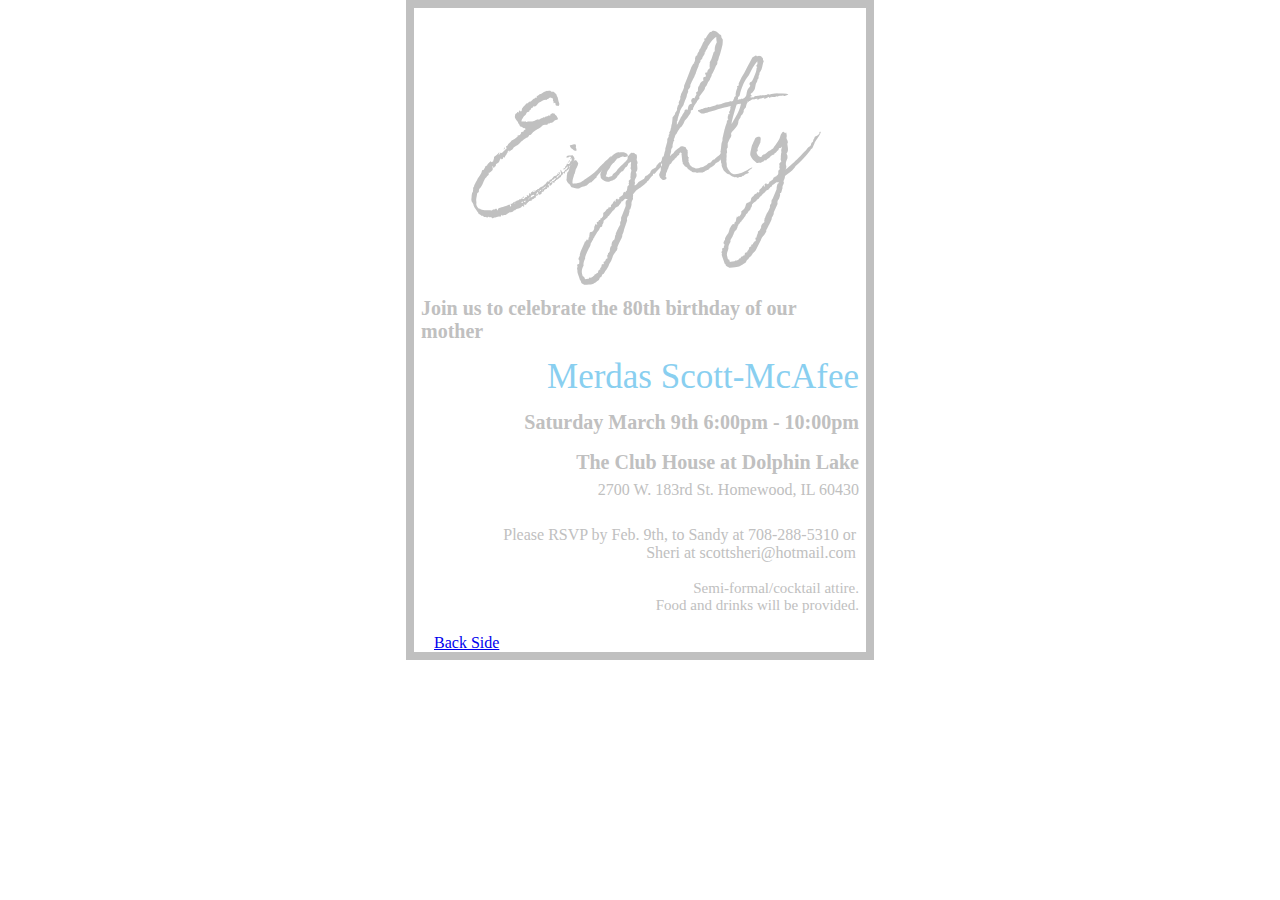
<file: index.html>
<!DOCTYPE html>
<!--[if lt IE 7]>      <html class="no-js lt-ie9 lt-ie8 lt-ie7"> <![endif]-->
<!--[if IE 7]>         <html class="no-js lt-ie9 lt-ie8"> <![endif]-->
<!--[if IE 8]>         <html class="no-js lt-ie9"> <![endif]-->
<!--[if gt IE 8]>      <html class="no-js"> <!--<![endif]-->
<html>
  <head>
    <meta charset="utf-8">
    <meta http-equiv="X-UA-Compatible" content="IE=edge">
    <title>Invitation</title>
    <meta name="description" content="">
    <meta name="viewport" content="width=device-width, initial-scale=1">
    <link rel="stylesheet" href="styles.css">
  </head>
  <body>
 <h1 class="rotate-text">Eighty</h1>
<section class="lower-body">
 <p class="join-us">
  Join us to celebrate the 80th birthday of our mother
 </p>
 <p class="name">Merdas Scott-McAfee</p>

 <p class="date">Saturday March 9th 6:00pm - 10:00pm</p>

<p class="location">The Club House at Dolphin Lake</p>
<p class="location2">2700 W. 183rd St. Homewood, IL 60430</p>

<p class="contact-info">Please RSVP by Feb. 9th, to Sandy at 708-288-5310 or</p>
<p class="contact-info">Sheri at scottsheri@hotmail.com</p><br>
<p class="additional-info">Semi-formal/cocktail attire.</p>
<p class="additional-info">Food and drinks will be provided.</p>
</section>
 <footer>
  <a href="photos.html">Back Side</a>
 </footer>
  </body>
</html>
</file>
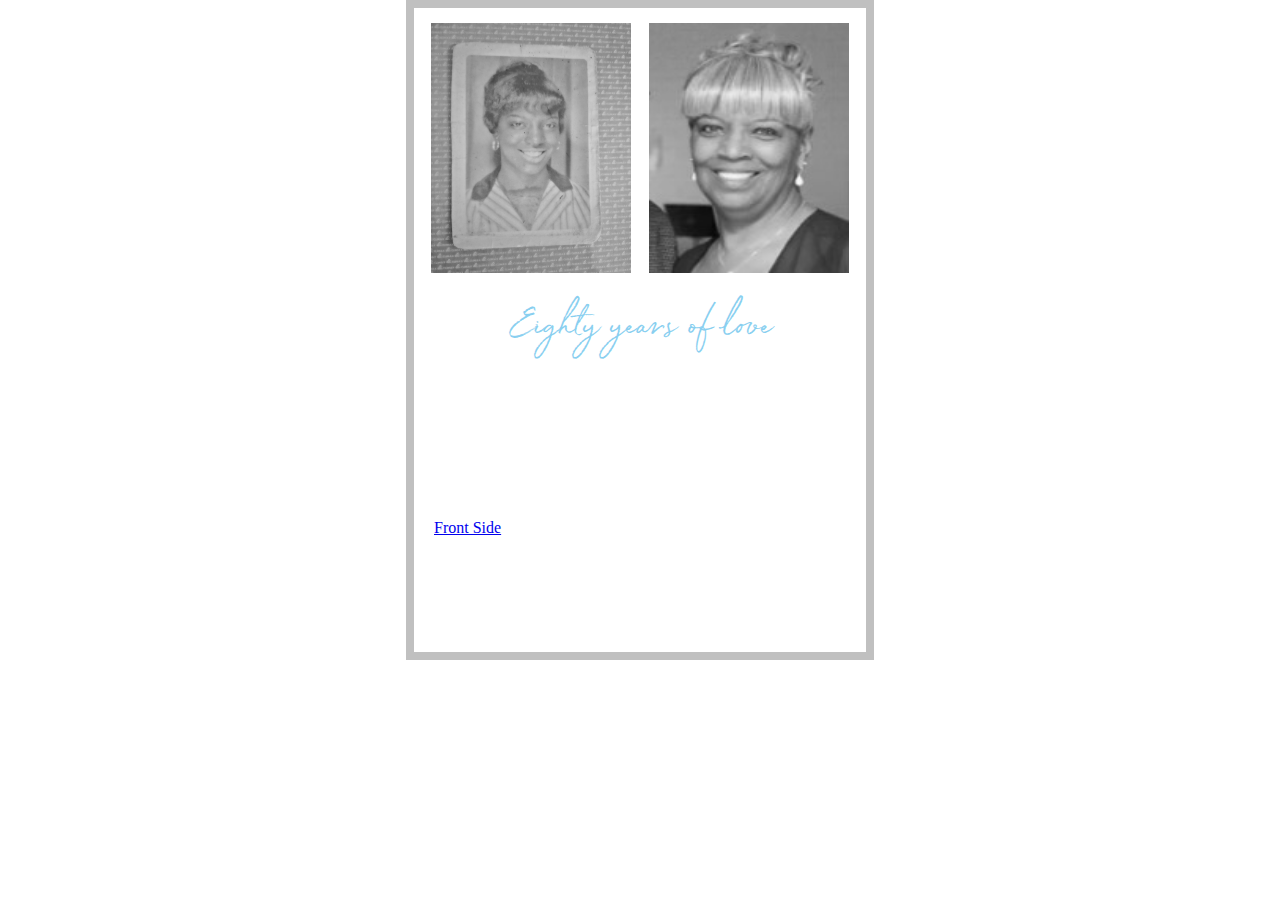
<file: photos.html>
<!DOCTYPE html>
<html lang="en">
  <head>
    <meta charset="utf-8">
    <meta http-equiv="X-UA-Compatible" content="IE=edge">
    <title>Photos</title>
    <meta name="description" content="">
    <meta name="viewport" content="width=device-width, initial-scale=1">
    <link rel="stylesheet" href="styles.css">
  </head>
<body class="photoborder">
<section class="pictures">
  <img src="/Images/merdas2bw.jpeg">
  <img src="/Images/merdas3bw.jpeg">
</section>
<p class="comment">Eighty years of love</p>
<footer class="photos-footer">
  <a href="index.html">Front Side</a>
 </footer>
</body>
</html>
</file>
<file: styles.css>
body {
  width: 4.7084in;
  height: 6.7084in;
  border: 8px solid  #c0c0c0;
  margin: 0 auto;
  color:#c0c0c0;
}

.photoborder {
  width: 4.7084in;
  height: 6.7084in;
  border: 8px solid  #c0c0c0;
  margin: 0 auto;

  
}

  @font-face {
    font-family: 'WhiteOleander';
    src: url('/fonts/WhiteOleander.otf') format('opentype');
}

img {
  width: 200px;
  height: 250px;
  margin: 0px;
  
}

.pictures {
  display: flex;
  width: 4.7084in;
  height: 2.7084in;
  justify-content: center;
  align-items: center;
  justify-content: space-evenly;
  margin-top: 10px;
}

.picturebtm {
  display: flex;
  justify-content: center;
  margin: 0;
  margin-top: 10px;
}

.comment {
  display: flex;
  justify-content: center;
  margin: 0;
  margin-top: 10px;
  font-family: WhiteOleander;
  font-size: 45px;
  color: #89CFF0
  
}


h1 {
  
  font-size: 170px;
  font-family: WhiteOleander;
  color: #c0c0c0;
  margin: 0 aut0;
  margin-top: 30px;
  margin-bottom: 0;
  padding: 0;
  text-align: center;;
  font-weight: 200;
  
}
 .rotate-text {
   transform: rotate(-7deg);
}

.location {
  font-size: 20px;
  font-weight: bold;
  margin: 0px;
  margin-top: 10px;
  padding: 0 7px 0 0;
  
}

.location2 {
  margin: 0;
  margin-bottom: 20px;
}

.date {
  margin: 0px;
  padding: 7px;
  font-size: 20px;
  font-weight: bold;
}


.join-us {
  margin-top: 0px;
  margin-bottom: 0;
  font-family: 'Pinyon Script', cursive;
  font-size: 20px;
  font-weight: bold;
}

.name {
  font-family: 'Pinyon Script', cursive;
  font-size: 35px;
  margin: 0px;
  color: #89CFF0;
}

p {
  display: flex;
  justify-content: end;
  padding: 7px;
  color:  #c0c0c0;
 
}

.contact-info {
  margin: 0 10px 0px 0;
  padding: 0;
}

.additional-info {
  font-family: 'Pinyon Script', cursive;
  margin: 0 7px 0px 0;
  padding: 0;
  font-size: 15px;
}

footer {
  margin: 20px;
}

.photos-footer {
  margin-top: 150px
}
</file>
